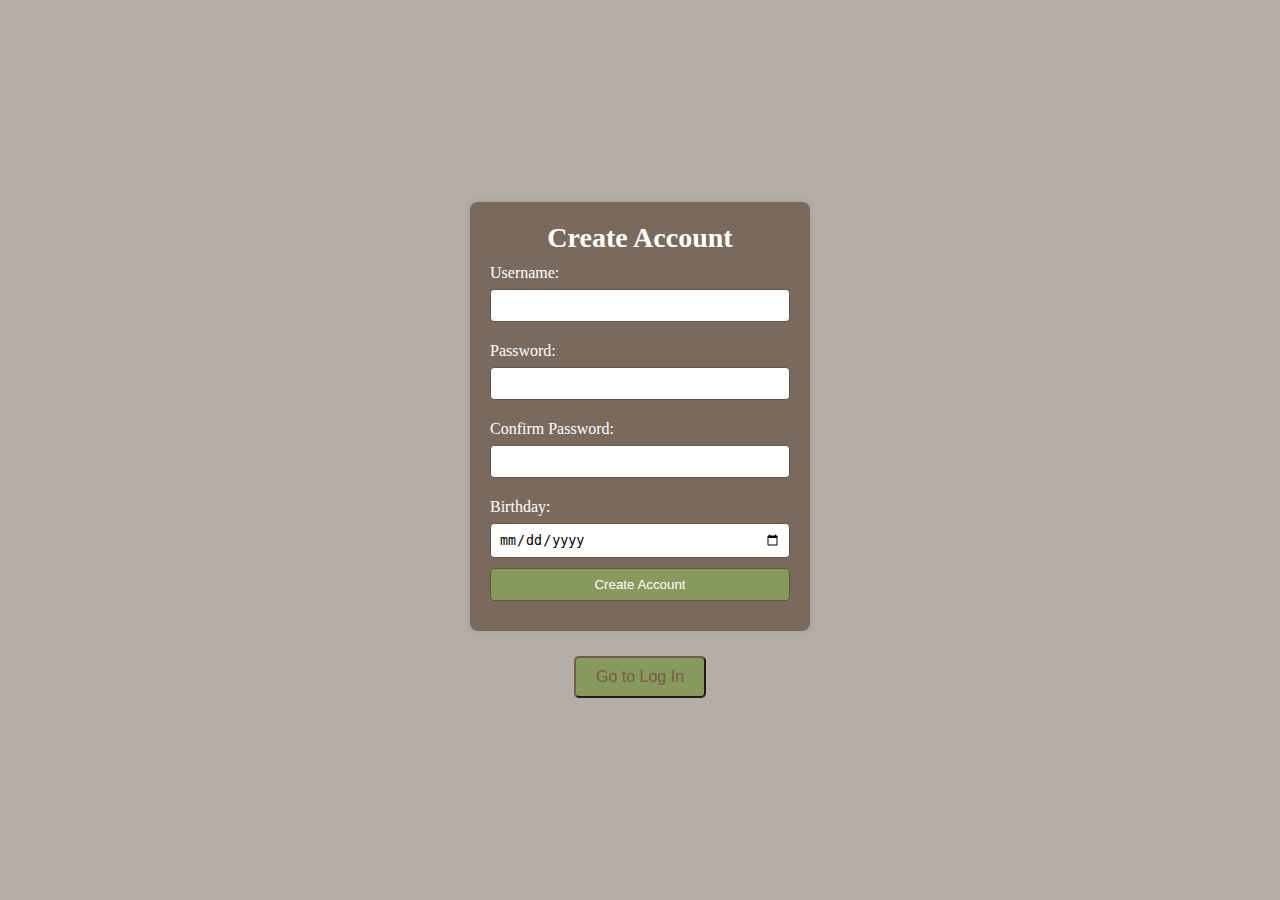
<file: Website/create_account.html>
<!DOCTYPE html>
<html lang="en">
<head>
    <meta charset="UTF-8">
    <meta name="viewport" content="width=device-width, initial-scale=1.0">
    <title>SoCalHikes - Create Account</title>
    <link rel="stylesheet" type="text/css" href="CSS/styles.css">
</head>

<body id = "inputbox">
    
    <form action="PHP/createacct.php" method="post" class="registration-form">
        <h2>Create Account</h2>
        <label for= "username">Username:</label>
        <input type="text" id="username" name="username" required>
        
        <label for="password" color: #ffffff>Password:</label>
        <input type="password" id="password" name="password" required>

        <label for="confirmPassword">Confirm Password:</label>
        <input type="password" id="confirmPassword" name="confirmPassword" required>
       
        <label for="birthday">Birthday:</label>
        <input type="date" id="birthday" name="birthday" required>

        <input type="submit" value="Create Account">
    </form>
</body>

<footer>
    <button class= "btlogin-button" onclick=location.href="login.html">Go to Log In</button>
</footer>
</html>
</file>
<file: Website/CSS/styles.css>
* {
    margin: 0;
    padding: 0;
}


.Title {   
    background-color: #ab9989;
    border: 3px solid #7a6a5d;
    font-family:'Courier', serif;
    border-radius: 30px;
    box-shadow: 0 0 5px rgba(0, 0, 0, 0.1);
    max-width: 500px;
    margin: 0 auto;
    padding: 100px;
    display:flex;
    flex-flow: column;
    text-align: center;
    margin-top: 100px;
    margin-bottom: 50px;
}



h1 {
    color: #474038;
    font-size: 250%;
    text-shadow: #333;
    
    }

h2 {
    color: #ffffff;
    font-size: 175%;
    text-align: center;
    text-shadow: #333;
}

h3 {
    color: #ffffff;
    font-size: 125%;
    text-align: center;
    text-shadow: #424242;
}

p {
    color: #b5aea6;
    text-align: center;
    margin-bottom: 100px;
}

body {

    background-color: #b5aea6;
    font-family: serif;
    font-size: 100%;
}

.btlogin-button {
    background-color: #87995c;
    border-color: #765c48;
    border-radius: 5px;
    color: #765c48;
    text-shadow: #333;
    cursor: pointer;
    font-size: 16px;
    margin-top: 25px;
    padding: 10px 20px;
}
.btlogin-button:hover{

    background-color: #6c7a4a;
}

.complete-button {
    background-color: #87995c;
    border-color: #765c48;
    border-radius: 5px;
    color: #fff;
    text-shadow: #333;
    cursor: pointer;
    font-size: 16px;
    padding: 10px 10px;
}
.complete-button:hover{

    background-color: #6c7a4a;
}


.dropdown {
    position: left;
    display: inline-block;
}


.dropdown-menu {
    display: inside;
    position: fixed;
    background-color: #333;
    top: 0px; 
    left: 0;
    list-style: type;
    padding: 0;
}


.dropdown-menu li {
    padding: 15px; 
}

.dropdown-menu a {
    text-decoration: none;
    color: #ffffff;
}


#inputbox {
    color: #ffffff;
    font-family: serif;
    display: flex;
    flex-flow: column;
    align-items: center;
    justify-content: center;
    height: 100vh;
}


.registration-form {
    background-color: #7a6a5d;
    padding: 20px;
    border-radius: 8px;
    box-shadow: 0 0 10px rgba(0, 0, 0, 0.1);
    width: 300px;
}


label {
    display: block;
    margin: 10px 0 7px;
    color: #ffffff;
}

input {
    width: 100%;
    padding: 8px;
    margin-bottom: 10px;
    box-sizing: border-box;
    border: 1px solid #62554a;
    border-radius: 4px;
}

.submit{
    background-color: #87995c;
    color: #fff;
    cursor: pointer;
}

.submit:hover {
    background-color: #6c7a4a;
}

input[type="submit"] {
    background-color: #87995c;
    color: #fff;
    cursor: pointer;
}

input[type="submit"]:hover {
    background-color: #6c7a4a;
}
</file>
